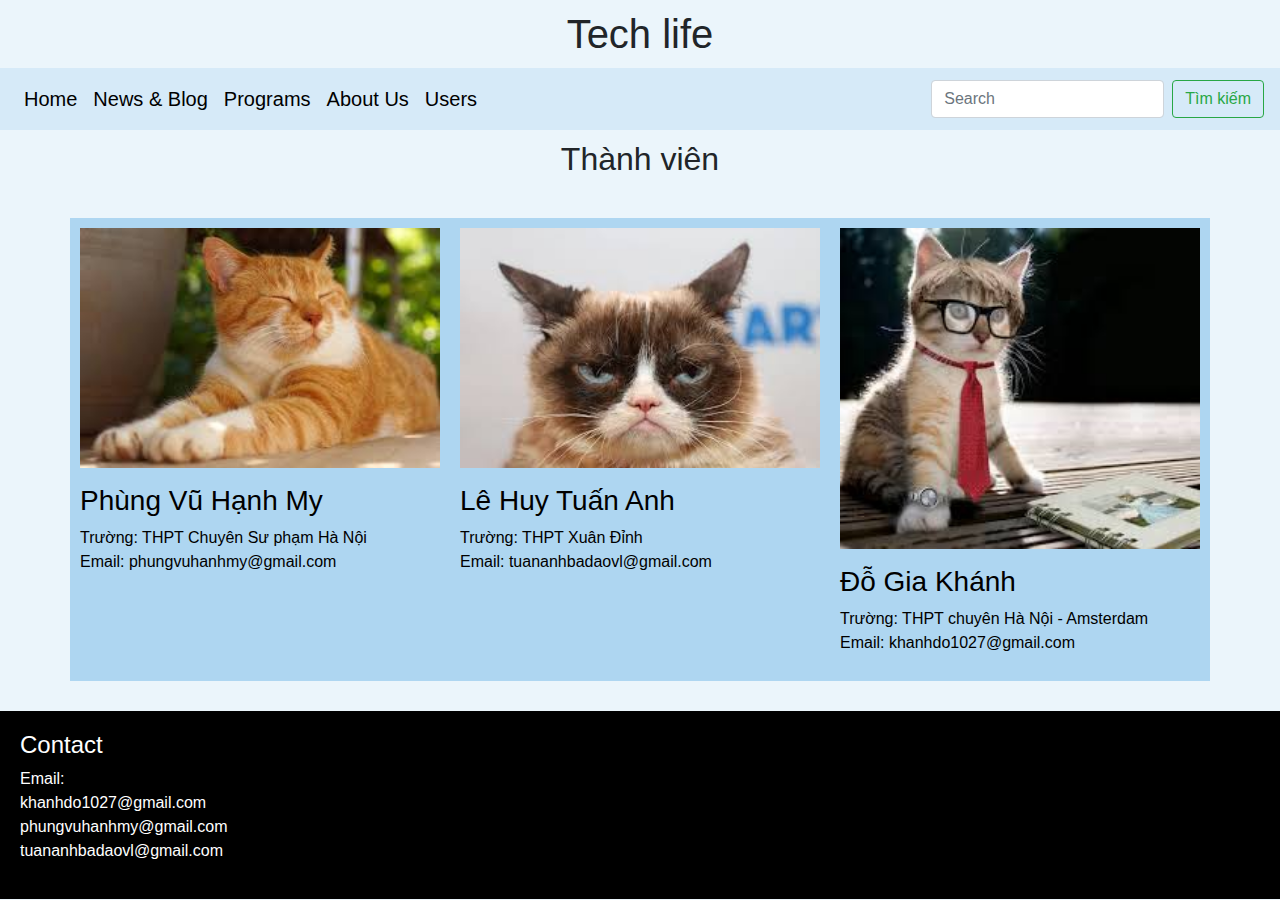
<file: homepageaboutus/aboutus.html>
<!DOCTYPE html>
<html lang="en">
<head>
    <meta charset="UTF-8">
    <meta name="viewport" content="width=device-width, initial-scale=1.0">
    <!-- Import Bootstrap -->
    <link rel="stylesheet" href="https://stackpath.bootstrapcdn.com/bootstrap/4.4.1/css/bootstrap.min.css"
        integrity="sha384-Vkoo8x4CGsO3+Hhxv8T/Q5PaXtkKtu6ug5TOeNV6gBiFeWPGFN9MuhOf23Q9Ifjh" crossorigin="anonymous">
    <script src="https://code.jquery.com/jquery-3.4.1.slim.min.js"
        integrity="sha384-J6qa4849blE2+poT4WnyKhv5vZF5SrPo0iEjwBvKU7imGFAV0wwj1yYfoRSJoZ+n"
        crossorigin="anonymous"></script>
    <script src="https://cdn.jsdelivr.net/npm/popper.js@1.16.0/dist/umd/popper.min.js"
        integrity="sha384-Q6E9RHvbIyZFJoft+2mJbHaEWldlvI9IOYy5n3zV9zzTtmI3UksdQRVvoxMfooAo"
        crossorigin="anonymous"></script>
    <script src="https://stackpath.bootstrapcdn.com/bootstrap/4.4.1/js/bootstrap.min.js"
        integrity="sha384-wfSDF2E50Y2D1uUdj0O3uMBJnjuUD4Ih7YwaYd1iqfktj0Uod8GCExl3Og8ifwB6"
        crossorigin="anonymous"></script>
        <!-- Import CSS -->
        <link rel="stylesheet" href="./index.css">
    <title>About Us</title>
</head>
<body>
  <h1>Tech life</h1>
    <nav class="navbar navbar-expand-lg navbar-light" style="background-color: #D6EAF8">
        <div class="collapse navbar-collapse" id="navbarSupportedContent">
          <ul class="navbar-nav mr-auto">
            <li class="nav-item active">
              <a class="nav-link" href="./index.html" style="color: black;">Home<span class="sr-only">(current)</span></a>
            </li>
            <li class="nav-item">
              <a class="nav-link" href="../newsblog/newsblog.html" style="color: black;">News & Blog</a>
            </li>
            <li class="nav-item">
              <a class="nav-link" href="../programs/programs.html" style="color: black;">Programs</a>
            </li>
            <li class="nav-item">
                <a class="nav-link" href="./aboutus.html" style="color: black;">About Us</a>
              </li>
            <li class="nav-item">
              <a class="nav-link" href="../signin/signin.html" style="color: black;">Users</a>
            </li>
          </ul>
          <form class="form-inline my-2 my-lg-0">
            <input class="form-control mr-sm-2" type="search" placeholder="Search" aria-label="Search">
            <button class="btn btn-outline-success my-2 my-sm-0" type="submit">Tìm kiếm</button>
          </form>
        </div>
      </nav>   
      

    <h2 class="members">Thành viên</h2>
      <div class="container">
        <div class="row">
          <div class="col">
            <img src="../image/mycat.jpg" alt="">
           
            <p><h3>Phùng Vũ Hạnh My</h3>
            Trường: THPT Chuyên Sư phạm Hà Nội <br>
            Email: phungvuhanhmy@gmail.com<br></p>
          </div>
          <div class="col">
            <img src="../image/tuananhcat.jpg" alt="">
           
            <p> <h3>Lê Huy Tuấn Anh</h3>
            Trường: THPT Xuân Đỉnh  <br>
            Email: tuananhbadaovl@gmail.com<br></p>
          </div>
          <div class="col">
            <img src="../image/khanhcat.jpg" alt="">
            
            <p><h3>Đỗ Gia Khánh</h3>
            Trường: THPT chuyên Hà Nội - Amsterdam  <br>
            Email: khanhdo1027@gmail.com<br></p>
        </div>
      </div>
    </div>
      <footer>
        <div class="contact"><h4>Contact</h4></div>
        <address>
          Email:
          <br>
          khanhdo1027@gmail.com
          <br>
          phungvuhanhmy@gmail.com
          <br>
        tuananhbadaovl@gmail.com
        </address>
      </footer>
</body>
</html>
</file>
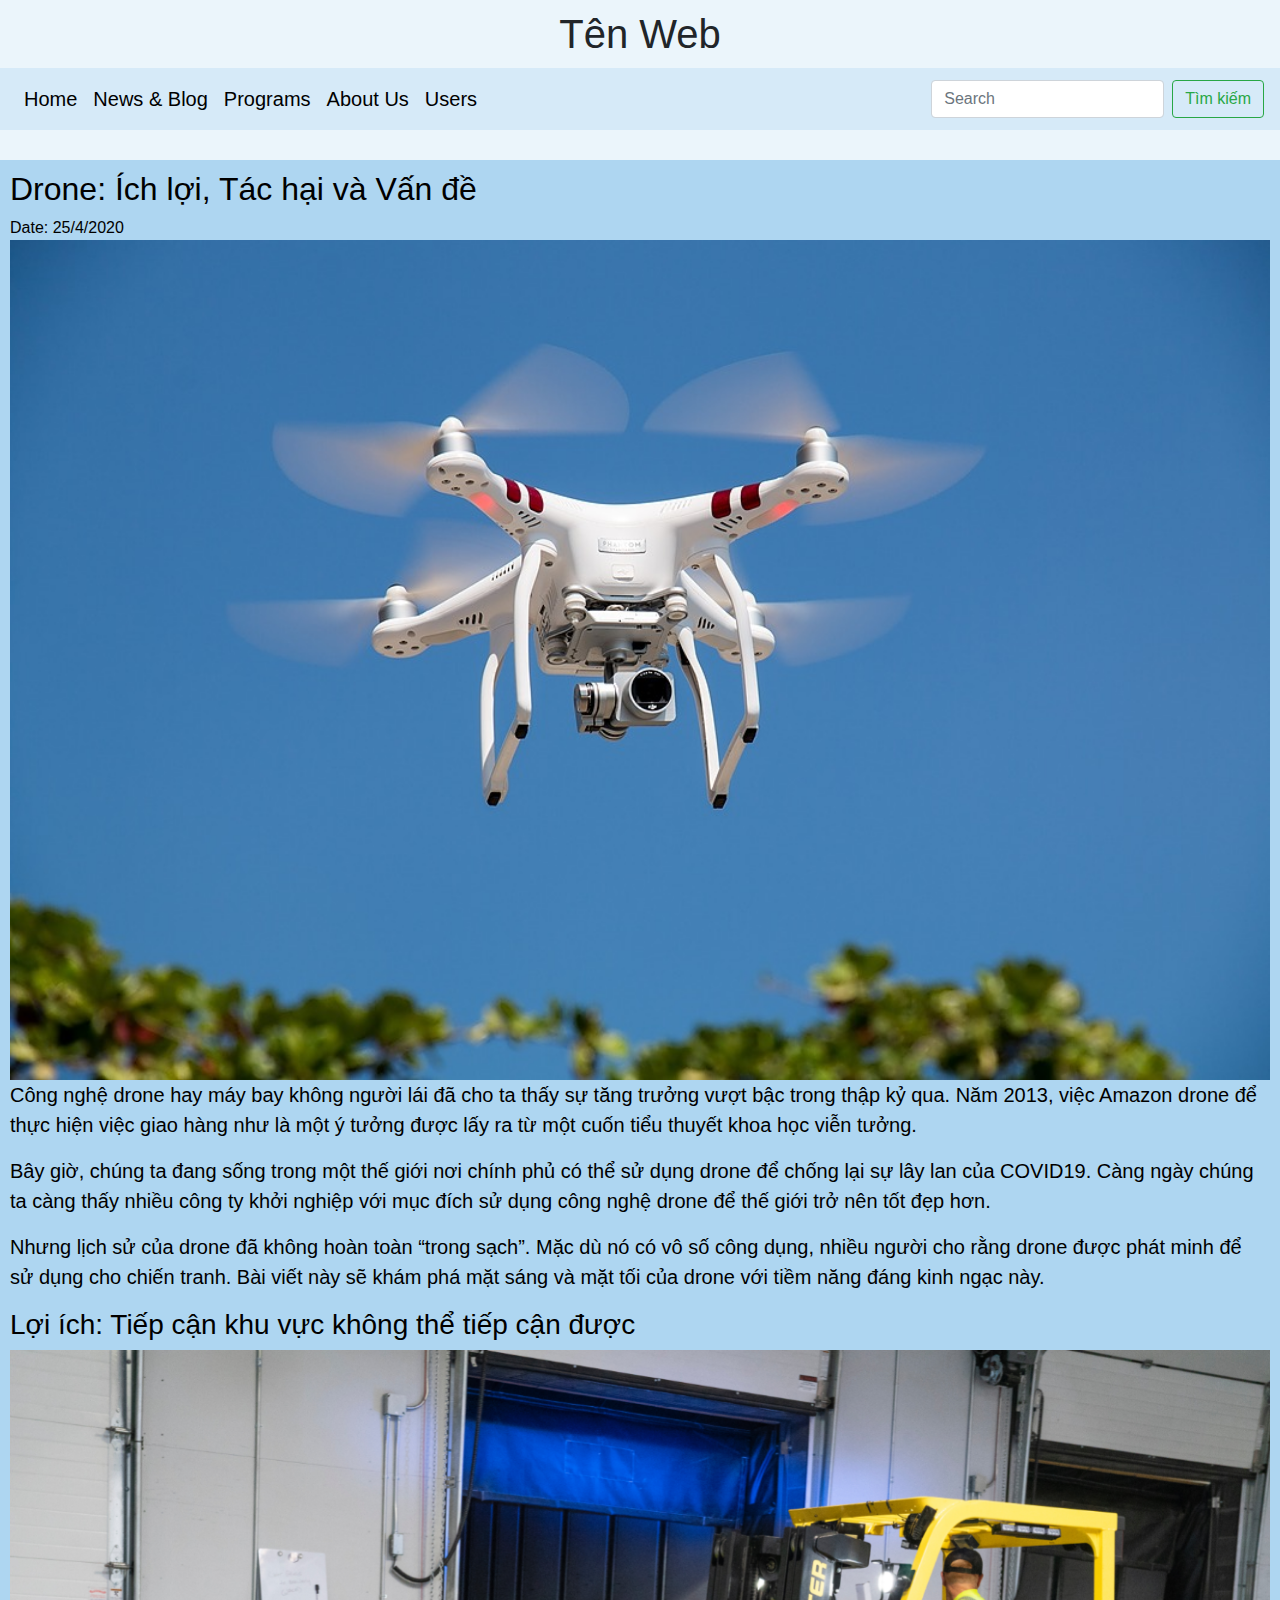
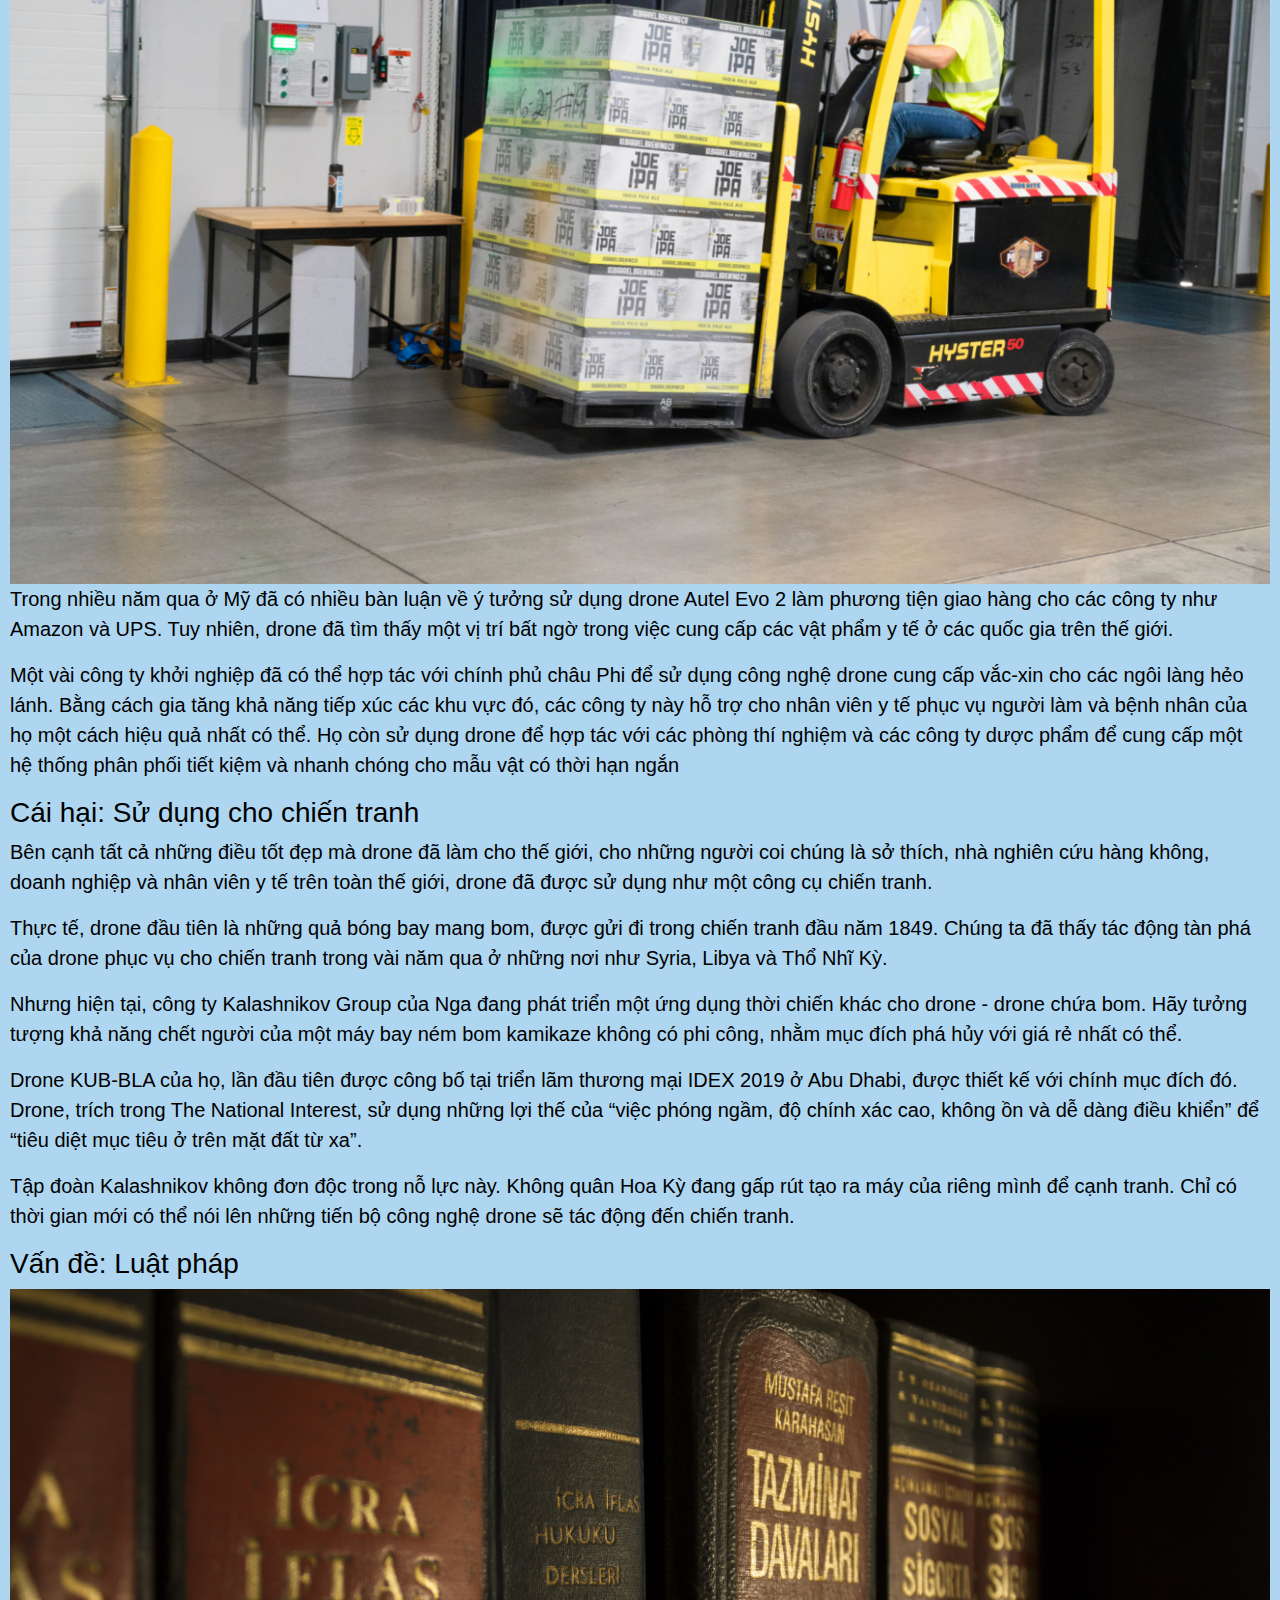
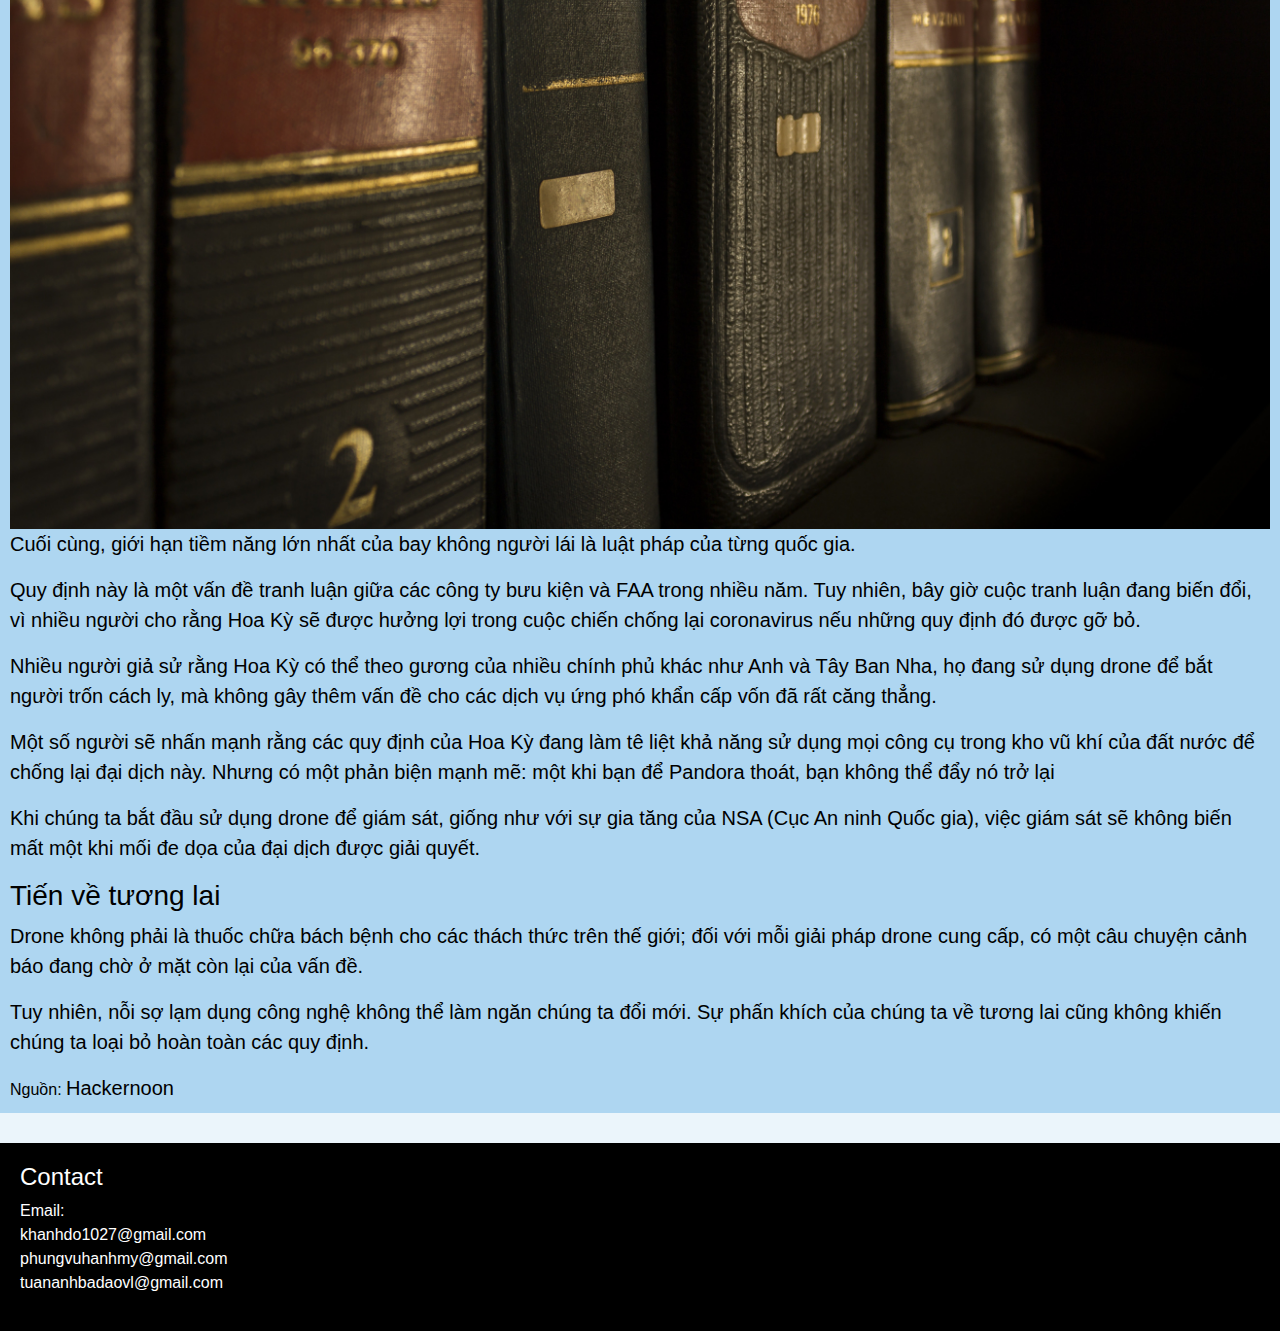
<file: newsblog/blog250420.html>
<!DOCTYPE html>
<html lang="en">
<head>
    <meta charset="UTF-8">
    <meta name="viewport" content="width=device-width, initial-scale=1.0">
    <!-- Import Bootstrap -->
    <link rel="stylesheet" href="https://stackpath.bootstrapcdn.com/bootstrap/4.4.1/css/bootstrap.min.css"
        integrity="sha384-Vkoo8x4CGsO3+Hhxv8T/Q5PaXtkKtu6ug5TOeNV6gBiFeWPGFN9MuhOf23Q9Ifjh" crossorigin="anonymous">
    <script src="https://code.jquery.com/jquery-3.4.1.slim.min.js"
        integrity="sha384-J6qa4849blE2+poT4WnyKhv5vZF5SrPo0iEjwBvKU7imGFAV0wwj1yYfoRSJoZ+n"
        crossorigin="anonymous"></script>
    <script src="https://cdn.jsdelivr.net/npm/popper.js@1.16.0/dist/umd/popper.min.js"
        integrity="sha384-Q6E9RHvbIyZFJoft+2mJbHaEWldlvI9IOYy5n3zV9zzTtmI3UksdQRVvoxMfooAo"
        crossorigin="anonymous"></script>
    <script src="https://stackpath.bootstrapcdn.com/bootstrap/4.4.1/js/bootstrap.min.js"
        integrity="sha384-wfSDF2E50Y2D1uUdj0O3uMBJnjuUD4Ih7YwaYd1iqfktj0Uod8GCExl3Og8ifwB6"
        crossorigin="anonymous"></script>
    <link rel="stylesheet" href="../homepageaboutus/index.css">
    <title>Drone</title>
</head>
<body>
    <h1>Tên Web</h1>
    <nav class="navbar navbar-expand-lg navbar-light" style="background-color: #D6EAF8">
        <div class="collapse navbar-collapse" id="navbarSupportedContent">
          <ul class="navbar-nav mr-auto">
            <li class="nav-item active">
              <a class="nav-link" href="../homepageaboutus/index.html" style="color: black;">Home<span class="sr-only">(current)</span></a>
            </li>
            <li class="nav-item">
              <a class="nav-link" href="#" style="color: black;">News & Blog</a>
            </li>
            <li class="nav-item">
              <a class="nav-link" href="#" style="color: black;">Programs</a>
            </li>
            <li class="nav-item">
                <a class="nav-link" href="../homepageaboutus/aboutus.html" style="color: black;">About Us</a>
              </li>
            <li class="nav-item">
              <a class="nav-link" href="../signin/signin.html" style="color: black;">Users</a>
            </li>
          </ul>
          <form class="form-inline my-2 my-lg-0">
            <input class="form-control mr-sm-2" type="search" placeholder="Search" aria-label="Search">
            <button class="btn btn-outline-success my-2 my-sm-0" type="submit">Tìm kiếm</button>
          </form>
        </div>
    </nav>

    <div class="article">
        <h2>Drone: Ích lợi, Tác hại và Vấn đề</h2>
        <div class="date">Date: 25/4/2020</div>
        <img src="../image/drone.jpg" alt="">
        <p>Công nghệ drone hay máy bay không người lái đã cho ta thấy sự tăng trưởng vượt bậc trong thập kỷ qua. Năm 2013, việc Amazon drone để thực hiện việc giao hàng như là một ý tưởng được lấy ra từ một cuốn tiểu thuyết khoa học viễn tưởng.</p>
        <p>Bây giờ, chúng ta đang sống trong một thế giới nơi chính phủ có thể sử dụng drone để chống lại sự lây lan của COVID19. Càng ngày chúng ta càng thấy nhiều công ty khởi nghiệp với mục đích sử dụng công nghệ drone để thế giới trở nên tốt đẹp hơn.</p>
        <p>Nhưng lịch sử của drone đã không hoàn toàn “trong sạch”. Mặc dù nó có vô số công dụng, nhiều người cho rằng drone được phát minh để sử dụng cho chiến tranh. Bài viết này sẽ khám phá mặt sáng và mặt tối của drone với tiềm năng đáng kinh ngạc này.</p>
        <h3>Lợi ích: Tiếp cận khu vực không thể tiếp cận được</h3>
        <img src="../image/machine.png" alt="">
        <p>Trong nhiều năm qua ở Mỹ đã có nhiều bàn luận về ý tưởng sử dụng drone Autel Evo 2 làm phương tiện giao hàng cho các công ty như Amazon và UPS. Tuy nhiên, drone đã tìm thấy một vị trí bất ngờ trong việc cung cấp các vật phẩm y tế ở các quốc gia trên thế giới.</p>
        <p>Một vài công ty khởi nghiệp đã có thể hợp tác với chính phủ châu Phi để sử dụng công nghệ drone cung cấp vắc-xin cho các ngôi làng hẻo lánh. Bằng cách gia tăng khả năng tiếp xúc các khu vực đó, các công ty này hỗ trợ cho nhân viên y tế phục vụ người làm và bệnh nhân của họ một cách hiệu quả nhất có thể. Họ còn sử dụng drone để hợp tác với các phòng thí nghiệm và các công ty dược phẩm để cung cấp một hệ thống phân phối tiết kiệm và nhanh chóng cho mẫu vật có thời hạn ngắn</p>
        <h3>Cái hại: Sử dụng cho chiến tranh</h3>
        <p>Bên cạnh tất cả những điều tốt đẹp mà drone đã làm cho thế giới, cho những người coi chúng là sở thích, nhà nghiên cứu hàng không, doanh nghiệp và nhân viên y tế trên toàn thế giới, drone đã được sử dụng như một công cụ chiến tranh.</p>
        <p>Thực tế, drone đầu tiên là những quả bóng bay mang bom, được gửi đi trong chiến tranh đầu năm 1849. Chúng ta đã thấy tác động tàn phá của drone phục vụ cho chiến tranh trong vài năm qua ở những nơi như Syria, Libya và Thổ Nhĩ Kỳ.</p>
        <p>Nhưng hiện tại, công ty Kalashnikov Group của Nga đang phát triển một ứng dụng thời chiến khác cho drone - drone chứa bom. Hãy tưởng tượng khả năng chết người của một máy bay ném bom kamikaze không có phi công, nhằm mục đích phá hủy với giá rẻ nhất có thể.</p>
        <p>Drone KUB-BLA của họ, lần đầu tiên được công bố tại triển lãm thương mại IDEX 2019 ở Abu Dhabi, được thiết kế với chính mục đích đó. Drone, trích trong The National Interest, sử dụng những lợi thế của “việc phóng ngầm, độ chính xác cao, không ồn và dễ dàng điều khiển” để “tiêu diệt mục tiêu ở trên mặt đất từ xa”.</p>
        <p>Tập đoàn Kalashnikov không đơn độc trong nỗ lực này. Không quân Hoa Kỳ đang gấp rút tạo ra máy của riêng mình để cạnh tranh. 
          Chỉ có thời gian mới có thể nói lên những tiến bộ công nghệ drone sẽ tác động đến chiến tranh.</p>
        <h3>Vấn đề: Luật pháp</h3>
        <img src="../image/books.jpg" alt="">
        <p>Cuối cùng, giới hạn tiềm năng lớn nhất của bay không người lái là luật pháp của từng quốc gia.</p>
        <p>Quy định này là một vấn đề tranh luận giữa các công ty bưu kiện và FAA trong nhiều năm. Tuy nhiên, bây giờ cuộc tranh luận đang biến đổi, vì nhiều người cho rằng Hoa Kỳ sẽ được hưởng lợi trong cuộc chiến chống lại coronavirus nếu những quy định đó được gỡ bỏ.</p>
        <p>Nhiều người giả sử rằng Hoa Kỳ có thể theo gương của nhiều chính phủ khác như Anh và Tây Ban Nha, họ đang sử dụng drone để bắt người trốn cách ly, mà không gây thêm vấn đề cho các dịch vụ ứng phó khẩn cấp vốn đã rất căng thẳng.</p>
        <p>Một số người sẽ nhấn mạnh rằng các quy định của Hoa Kỳ đang làm tê liệt khả năng sử dụng mọi công cụ trong kho vũ khí của đất nước để chống lại đại dịch này. Nhưng có một phản biện mạnh mẽ: một khi bạn để Pandora thoát, bạn không thể đẩy nó trở lại</p>
        <p>Khi chúng ta bắt đầu sử dụng drone để giám sát, giống như với sự gia tăng của NSA (Cục An ninh Quốc gia), việc giám sát sẽ không biến mất một khi mối đe dọa của đại dịch được giải quyết.</p>
        <h3>Tiến về tương lai</h3>
        <p>Drone không phải là thuốc chữa bách bệnh cho các thách thức trên thế giới; đối với mỗi giải pháp drone cung cấp, có một câu chuyện cảnh báo đang chờ ở mặt còn lại của vấn đề.</p>
        <p>Tuy nhiên, nỗi sợ lạm dụng công nghệ không thể làm ngăn chúng ta đổi mới. Sự phấn khích của chúng ta về tương lai cũng không khiến chúng ta loại bỏ hoàn toàn các quy định.</p>
        Nguồn: <a href="https://hackernoon.com/drones-the-good-the-bad-the-ugly-cba73y05">Hackernoon</a>
    </div>

    <footer>
        <div class="contact"><h4>Contact</h4></div>
        <address>
          Email:
          <br>
          khanhdo1027@gmail.com
          <br>
          phungvuhanhmy@gmail.com
          <br>
        tuananhbadaovl@gmail.com
        </address>
      </footer>
</body>
</html>
</file>
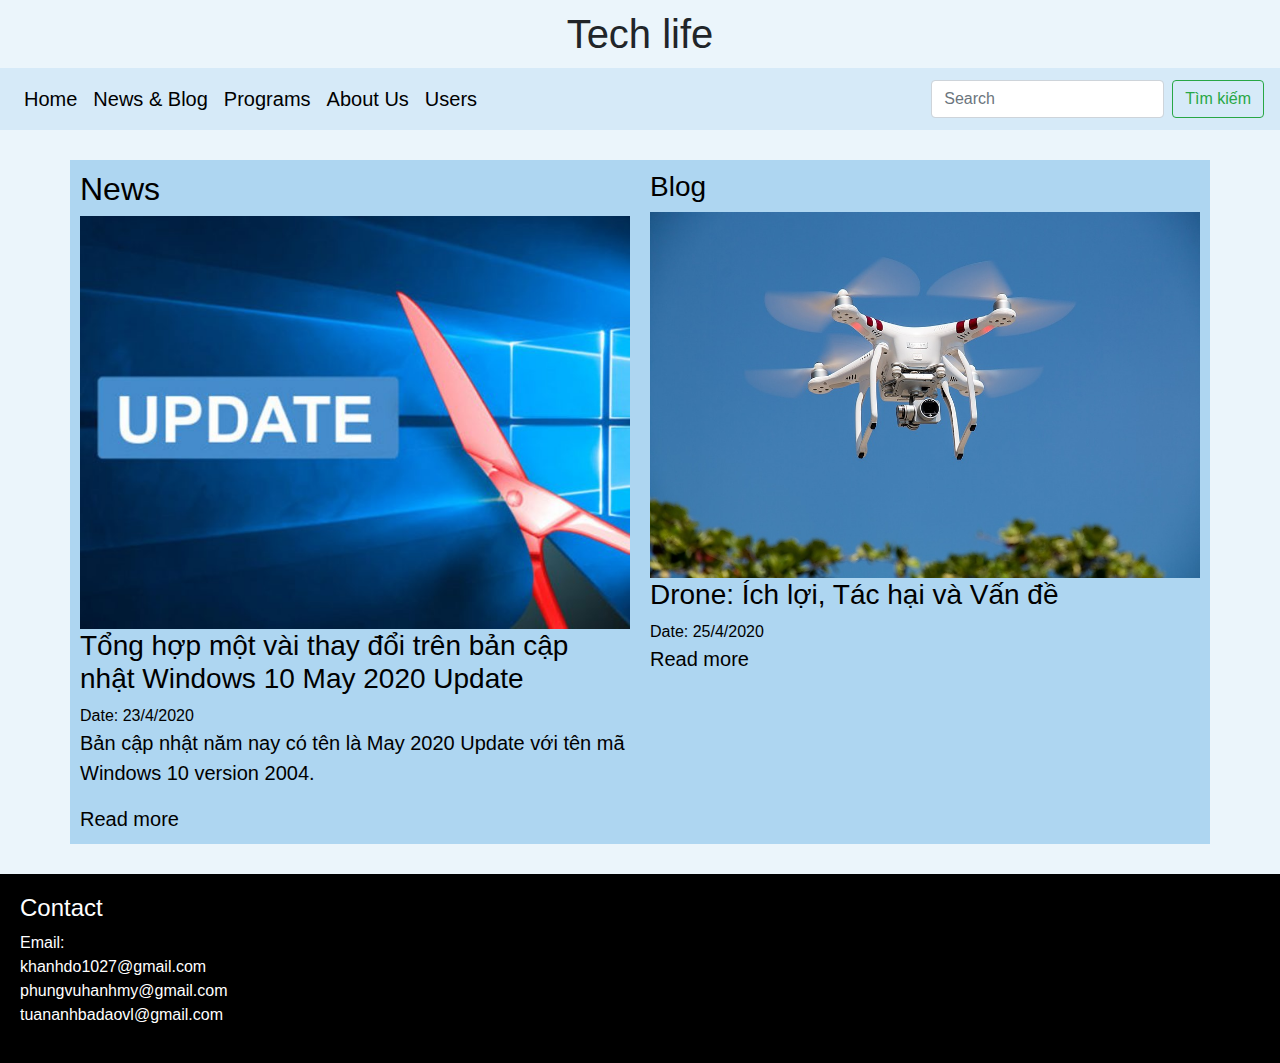
<file: newsblog/newsblog.html>
<!DOCTYPE html>
<html lang="en">
<head>
    <meta charset="UTF-8">
    <meta name="viewport" content="width=device-width, initial-scale=1.0">
    <!-- Import Bootstrap -->
    <link rel="stylesheet" href="https://stackpath.bootstrapcdn.com/bootstrap/4.4.1/css/bootstrap.min.css"
        integrity="sha384-Vkoo8x4CGsO3+Hhxv8T/Q5PaXtkKtu6ug5TOeNV6gBiFeWPGFN9MuhOf23Q9Ifjh" crossorigin="anonymous">
    <script src="https://code.jquery.com/jquery-3.4.1.slim.min.js"
        integrity="sha384-J6qa4849blE2+poT4WnyKhv5vZF5SrPo0iEjwBvKU7imGFAV0wwj1yYfoRSJoZ+n"
        crossorigin="anonymous"></script>
    <script src="https://cdn.jsdelivr.net/npm/popper.js@1.16.0/dist/umd/popper.min.js"
        integrity="sha384-Q6E9RHvbIyZFJoft+2mJbHaEWldlvI9IOYy5n3zV9zzTtmI3UksdQRVvoxMfooAo"
        crossorigin="anonymous"></script>
    <script src="https://stackpath.bootstrapcdn.com/bootstrap/4.4.1/js/bootstrap.min.js"
        integrity="sha384-wfSDF2E50Y2D1uUdj0O3uMBJnjuUD4Ih7YwaYd1iqfktj0Uod8GCExl3Og8ifwB6"
        crossorigin="anonymous"></script>
        <!-- Import CSS -->
        <link rel="stylesheet" href="../homepageaboutus/index.css">
    <title>News&Blog</title>
</head>
<body>
  <h1>Tech life</h1>
    <nav class="navbar navbar-expand-lg navbar-light" style="background-color: #D6EAF8">
        <div class="collapse navbar-collapse" id="navbarSupportedContent">
          <ul class="navbar-nav mr-auto">
            <li class="nav-item active">
              <a class="nav-link" href="../homepageaboutus/index.html" style="color: black;">Home<span class="sr-only">(current)</span></a>
            </li>
            <li class="nav-item">
              <a class="nav-link" href="../newsblog/newsblog.html" style="color: black;">News & Blog</a>
            </li>
            <li class="nav-item">
              <a class="nav-link" href="../programs/programs.html" style="color: black;">Programs</a>
            </li>
            <li class="nav-item">
                <a class="nav-link" href="../homepageaboutus/aboutus.html" style="color: black;">About Us</a>
              </li>
            <li class="nav-item">
              <a class="nav-link" href="../signin/signin.html" style="color: black;">Users</a>
            </li>
          </ul>
          <form class="form-inline my-2 my-lg-0">
            <input class="form-control mr-sm-2" type="search" placeholder="Search" aria-label="Search">
            <button class="btn btn-outline-success my-2 my-sm-0" type="submit">Tìm kiếm</button>
          </form>
        </div>
      </nav>

      <div class="container">
        <div class="row">
          <div class="col">
            <h2>News</h2>
            <div class="news1"> 
                  <img src="../image/tong-hop-mot-vai-thay-doi-tren-ban-cap-nhat-windows-10-may-2020-update-696x522.jpg" alt="">
                  <h3>Tổng hợp một vài thay đổi trên bản cập nhật Windows 10 May 2020 Update</h3>
                  <div class="date">Date: 23/4/2020</div>
                  <p>Bản cập nhật năm nay có tên là May 2020 Update với tên mã Windows 10 version 2004.</p>
                  <a href="../newsblog/news230420.html">Read more</a>
            </div>
          </div>
          <div class="col">
           <h3>Blog</h3>
           <div class="blog1">
             <img src="../image/drone.jpg" alt="">
             <h3>Drone: Ích lợi, Tác hại và Vấn đề</h3>
             <div class="date">Date: 25/4/2020</div>
             <a href="../newsblog/blog250420.html">Read more</a>
           </div>
          </div>
        </div>
      </div>

      <footer>
        <div class="contact"><h4>Contact</h4></div>
        <address>
          Email:
          <br>
          khanhdo1027@gmail.com
          <br>
          phungvuhanhmy@gmail.com
          <br>tuananhbadaovl@gmail.com
        </address>
      </footer>
</body>
</html>
</file>
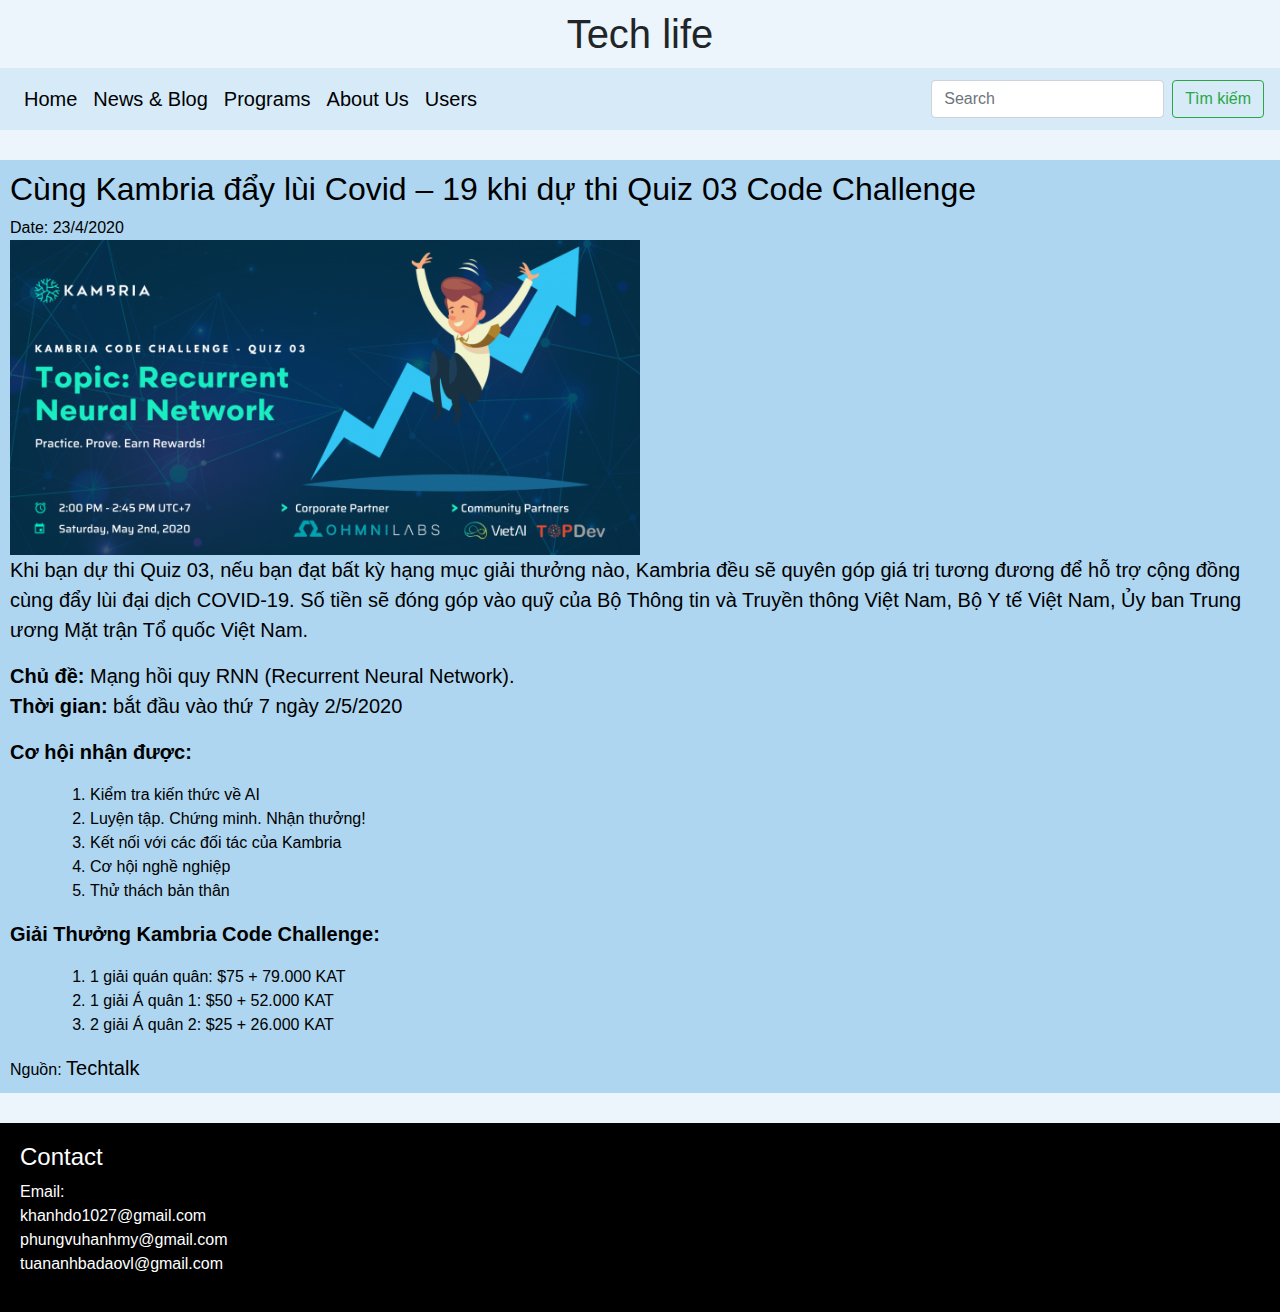
<file: programs/programs230420.html>
<!DOCTYPE html>
<html lang="en">
<head>
    <meta charset="UTF-8">
    <meta name="viewport" content="width=device-width, initial-scale=1.0">
    <!-- Import Bootstrap -->
    <link rel="stylesheet" href="https://stackpath.bootstrapcdn.com/bootstrap/4.4.1/css/bootstrap.min.css"
        integrity="sha384-Vkoo8x4CGsO3+Hhxv8T/Q5PaXtkKtu6ug5TOeNV6gBiFeWPGFN9MuhOf23Q9Ifjh" crossorigin="anonymous">
    <script src="https://code.jquery.com/jquery-3.4.1.slim.min.js"
        integrity="sha384-J6qa4849blE2+poT4WnyKhv5vZF5SrPo0iEjwBvKU7imGFAV0wwj1yYfoRSJoZ+n"
        crossorigin="anonymous"></script>
    <script src="https://cdn.jsdelivr.net/npm/popper.js@1.16.0/dist/umd/popper.min.js"
        integrity="sha384-Q6E9RHvbIyZFJoft+2mJbHaEWldlvI9IOYy5n3zV9zzTtmI3UksdQRVvoxMfooAo"
        crossorigin="anonymous"></script>
    <script src="https://stackpath.bootstrapcdn.com/bootstrap/4.4.1/js/bootstrap.min.js"
        integrity="sha384-wfSDF2E50Y2D1uUdj0O3uMBJnjuUD4Ih7YwaYd1iqfktj0Uod8GCExl3Og8ifwB6"
        crossorigin="anonymous"></script>
        <!-- Import CSS -->
        <link rel="stylesheet" href="../homepageaboutus/index.css">
    <title>Quiz 03 Code Challenge</title>
</head>
<body>
  <h1>Tech life</h1>
    <nav class="navbar navbar-expand-lg navbar-light" style="background-color: #D6EAF8">
        <div class="collapse navbar-collapse" id="navbarSupportedContent">
          <ul class="navbar-nav mr-auto">
            <li class="nav-item active">
              <a class="nav-link" href="../homepageaboutus/index.html" style="color: black;">Home<span class="sr-only">(current)</span></a>
            </li>
            <li class="nav-item">
              <a class="nav-link" href="../newsblog/newsblog.html" style="color: black;">News & Blog</a>
            </li>
            <li class="nav-item">
              <a class="nav-link" href="#" style="color: black;">Programs</a>
            </li>
            <li class="nav-item">
                <a class="nav-link" href="../homepageaboutus/aboutus.html" style="color: black;">About Us</a>
              </li>
            <li class="nav-item">
              <a class="nav-link" href="../signin/signin.html" style="color: black;">Users</a>
            </li>
          </ul>
          <form class="form-inline my-2 my-lg-0">
            <input class="form-control mr-sm-2" type="search" placeholder="Search" aria-label="Search">
            <button class="btn btn-outline-success my-2 my-sm-0" type="submit">Tìm kiếm</button>
          </form>
        </div>
      </nav>   
      <div class="article">
          <h2>Cùng Kambria đẩy lùi Covid – 19 khi dự thi Quiz 03 Code Challenge</h2>
          <div class="date">Date: 23/4/2020</div>
              <img src="../image/Benefits-of-Quiz-03-696x348.png" alt="" style="width: 50%">
              <p>Khi bạn dự thi Quiz 03, nếu bạn đạt bất kỳ hạng mục giải thưởng nào, Kambria đều sẽ quyên góp giá trị tương đương để hỗ trợ cộng đồng cùng đẩy lùi đại dịch COVID-19. Số tiền sẽ đóng góp vào quỹ của Bộ Thông tin và Truyền thông Việt Nam, Bộ Y tế Việt Nam, Ủy ban Trung ương Mặt trận Tổ quốc Việt Nam.</p>
            <p><b>Chủ đề:</b>  Mạng hồi quy RNN (Recurrent Neural Network). <br>
               <b>Thời gian:</b> bắt đầu vào thứ 7 ngày 2/5/2020 </p>
            <p><b>Cơ hội nhận được:</b> 
                <ul>
                    <ol>
                        <li>Kiểm tra kiến thức về AI</li>
                        <li> Luyện tập. Chứng minh. Nhận thưởng!</li>
                        <li>Kết nối với các đối tác của Kambria</li>
                        <li>Cơ hội nghề nghiệp</li>
                        <li>Thử thách bản thân</li>
                    </ol>
                </ul>
            </p>
            <p> <b>Giải Thưởng Kambria Code Challenge:</b> 
                 <ul><ol>
                     <li>1 giải quán quân: $75 + 79.000 KAT</li>
                     <li>1 giải Á quân 1: $50 + 52.000 KAT</li>
                     <li>2 giải Á quân 2: $25 + 26.000 KAT</li>
                 </ol></ul>
            </p>
            Nguồn: <a href="https://techtalk.vn/cung-kambria-day-lui-covid-19-khi-du-thi-quiz-03-code-challenge.html">Techtalk</a>
            </div>
            <footer>
      <div class="contact"><h4>Contact</h4></div>
      <address>
        Email:
        <br>
        khanhdo1027@gmail.com
        <br>
        phungvuhanhmy@gmail.com
        <br>
        tuananhbadaovl@gmail.com
      </address>
    </footer>
</body>
</html>
</file>
<file: homepageaboutus/index.css>
.p-50{
    padding: 50px;
}
footer{
    background-color:black;
    color: white;
    padding: 20px;
    
}


img{
    width: 100%;
}
body{
    background-color: #EBF5FB;
}

.news, .blog, .programs, .about, .article, .comment, .col{
    background-color: #AED6F1;
    color: black;
    padding: 10px;
    margin: 30px 0px;
}
p, a{
    font-size: 20px;
}

ul{
    list-style: none;
}

a{
    color: black;
}

 h1, .members{
     display: flex;
     justify-content: center;
     margin: 10px;
 }
</file>
